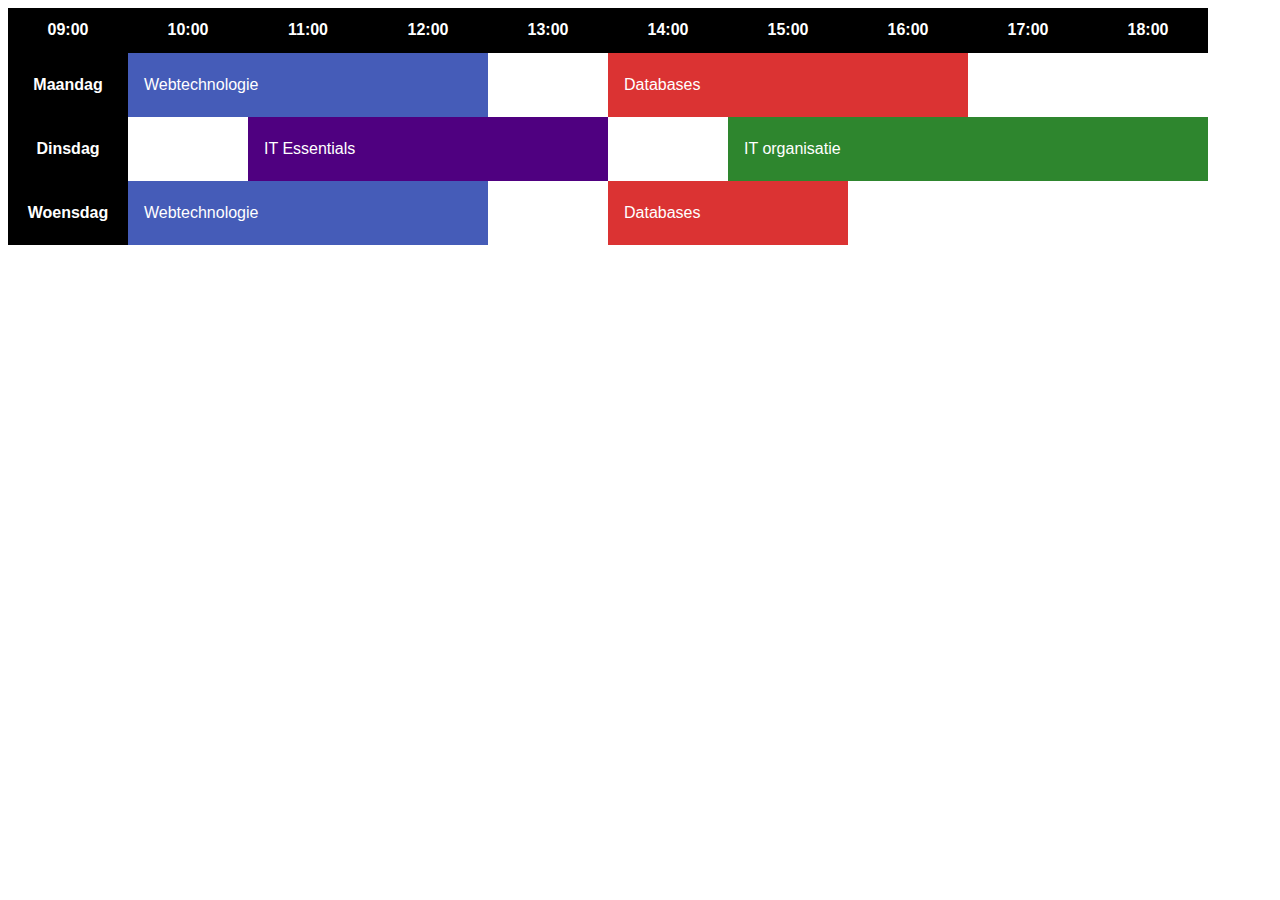
<file: oefening-04/index.html>
<!DOCTYPE html>
<html lang="en">
  <head>
    <meta charset="UTF-8" />
    <meta name="viewport" content="width=device-width, initial-scale=1.0" />
    <link rel="stylesheet" href="./css/style.css" />
    <title>Oefening 4</title>
  </head>
  <body>
    <main>
      <table>
        <thead>
          <tr>
            <th>09:00</th>
            <th>10:00</th>
            <th>11:00</th>
            <th>12:00</th>
            <th>13:00</th>
            <th>14:00</th>
            <th>15:00</th>
            <th>16:00</th>
            <th>17:00</th>
            <th>18:00</th>
          </tr>
        </thead>
        <tbody>
          <tr>
            <th>Maandag</th>
            <td colspan="3" class="webt">Webtechnologie</td>
            <td></td>
            <td colspan="3" class="db">Databases</td>
          </tr>
          <tr>
            <th>Dinsdag</th>
            <td></td>
            <td colspan="3" class="ess">IT Essentials</td>
            <td></td>
            <td colspan="4" class="org">IT organisatie</td>
          </tr>
          <tr>
            <th>Woensdag</th>
            <td colspan="3" class="webt">Webtechnologie</td>
            <td></td>
            <td colspan="2" class="db">Databases</td>
          </tr>
        </tbody>
      </table>
    </main>
  </body>
</html>
</file>
<file: oefening-04/css/style.css>
* {
    box-sizing: border-box;
    font-family: Arial, Helvetica, sans-serif;
}

td,
th {
    min-width: 120px;
}

th {
    height: 2.8rem;
    background-color: black;
    color: white;
}

td {
    color: white;
    height: 4rem;
    padding: 0 1rem;
}

.ess {
    background-color: rgb(79, 0, 128);

}

.db {
    background-color: rgb(219, 51, 51);
}

.org {
    background-color: rgb(46, 134, 46);
}

.webt {
    background-color: rgb(69, 92, 184);
}

table {
    border-collapse: collapse;
}
</file>
